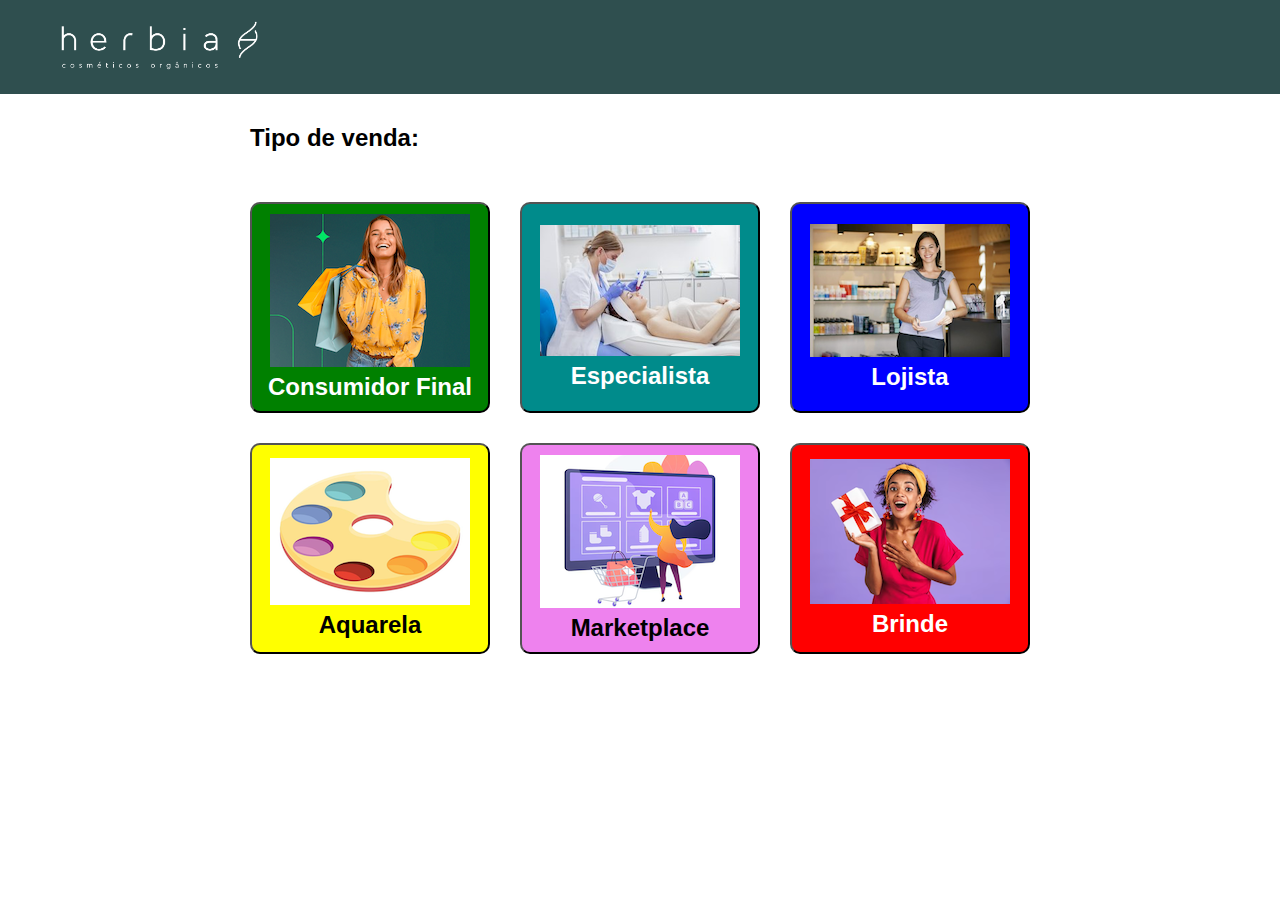
<file: Sistema/index.html>
<!DOCTYPE html>
<html lang="en">
<head>
    <meta charset="UTF-8">
    <meta name="viewport" content="width=device-width, initial-scale=1.0">
    <title>Feira 2025</title>
    <link rel="stylesheet" href="src/style.css">
    <link rel="stylesheet" href="https://cdn.jsdelivr.net/npm/bootstrap-icons@1.11.3/font/bootstrap-icons.min.css">
</head>

<body>
    <div class="navbar">
        <a href="index.html">
            <img width="200" src="./Images/Logo-Herbia.png"></img>
        </a>
    </div>
    <div class="tipoDeVenda">
        <h2>Tipo de venda:</h2>
        <br>
    </div>

    <div id="entrada" class="entrada">
        <a href="loja.html">
        <div class="tipoDeVenda">
<!--            onclick-->
            <button class="consumidorFinal" onclick="tipoVenda('0', 0)"><img src="./src/icone-consumidor.png"><br>Consumidor Final</button>
            <button class="especialista" onclick="tipoVenda('1', 0)"><img src="./src/icone-especialista.png"><br>Especialista</button>
            <button class="lojista" onclick="tipoVenda('2', 0)"><img src="./src/icone-loja.png"><br>Lojista</button>
            <button class="aquarela" onclick="tipoVenda('3', 0)"><img src="./src/icone-aquarela.png"><br>Aquarela</button>
            <button class="marketplace" onclick="tipoVenda('4', 0)"><img src="./src/icone-marketplace.png"><br>Marketplace</button>
            <button class="brinde" onclick="tipoVenda('5', 0)"><img src="./src/icone-brinde.png"><br>Brinde</button>
        </div>
        </a>
    </div>

</body>

<script>
    let vendaEscolhida = document.querySelector(".entrada");
    function tipoVenda(indice, descontoPix) {
        localStorage.setItem("tipoVenda", indice);
        localStorage.setItem("formaPgto", "Cartao");
        localStorage.setItem("descontoPix", descontoPix);
    };
</script>

</html>
</file>
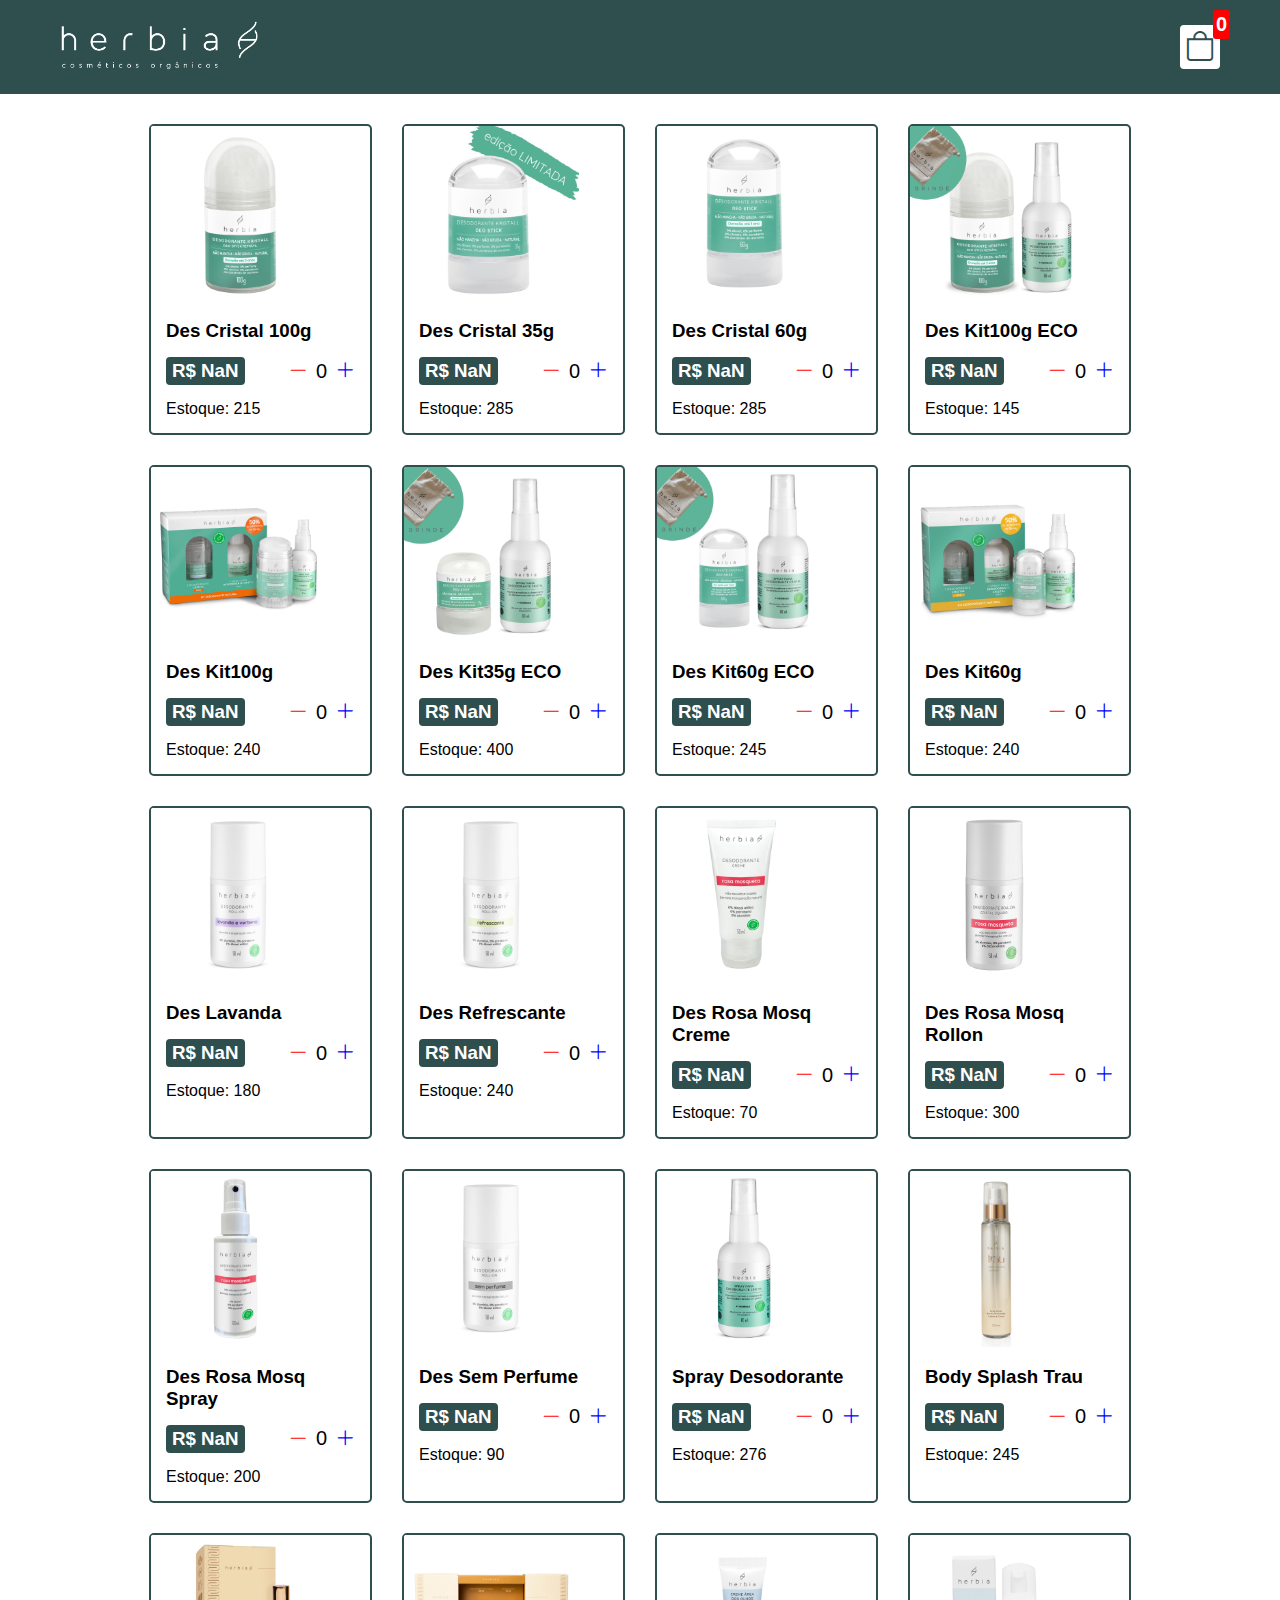
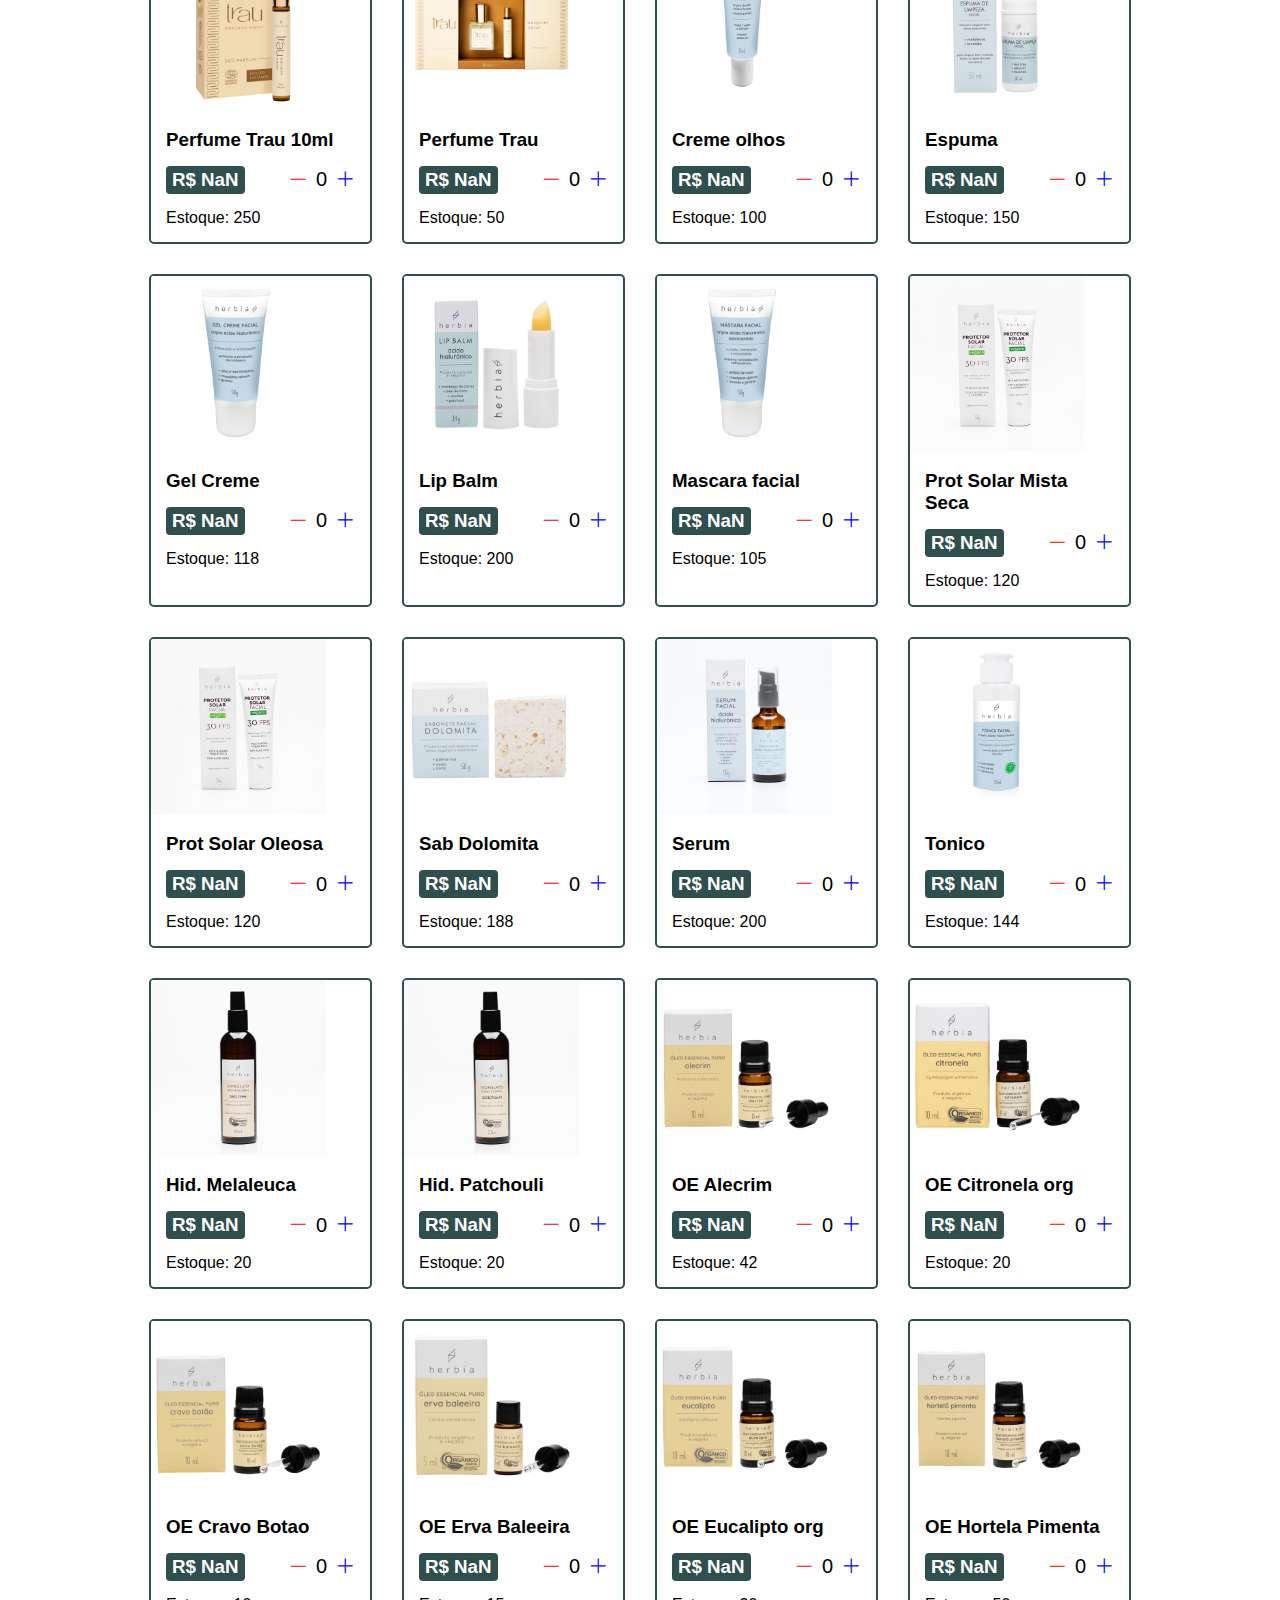
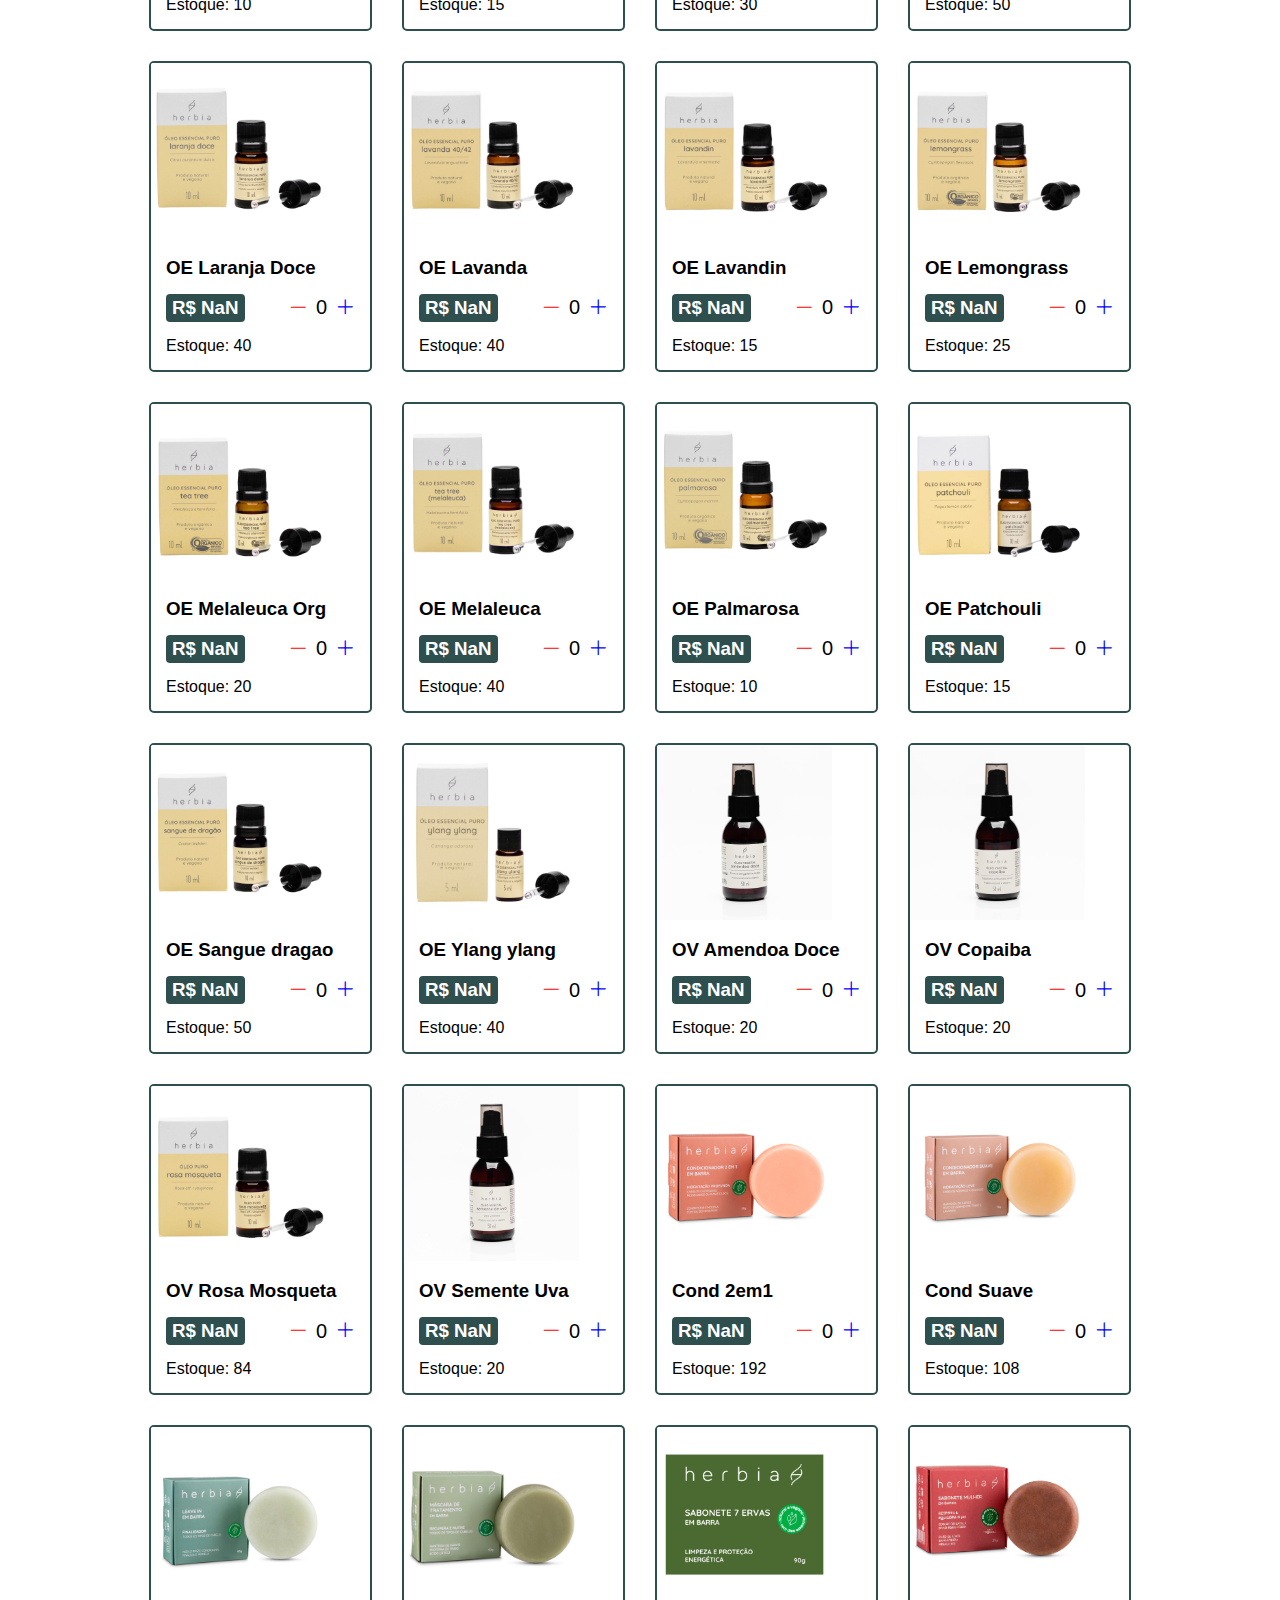
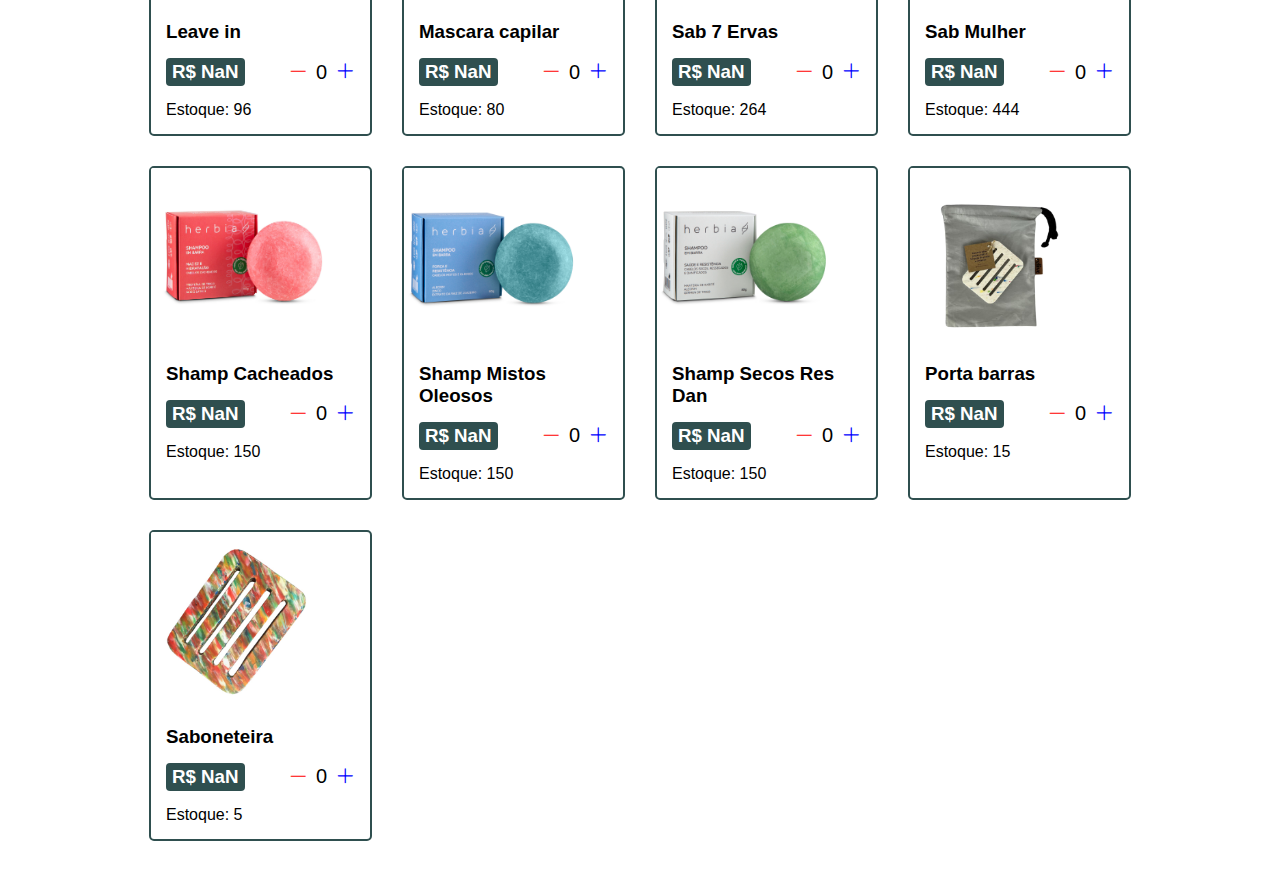
<file: Sistema/loja.html>
<!DOCTYPE html>
<html lang="en">
<head>
    <meta charset="UTF-8">
    <meta name="viewport" content="width=device-width, initial-scale=1.0">
    <title>Feira BioBrazil</title>
    <link rel="stylesheet" href="src/style.css">
    <link rel="stylesheet" href="https://cdn.jsdelivr.net/npm/bootstrap-icons@1.11.3/font/bootstrap-icons.min.css">
</head>

<body>
    <div class="navbar">
        <a href="index.html">
            <img width="200" src="./Images/Logo-Herbia.png"></img>
        </a>
        <a href="cart.html">
            <div class="cart">
                <i class="bi bi-bag"></i>
                <div id="cartAmount" class="cartAmount">0</div>
            </div>
        </a>
    </div>

    <div class="shop" id="shop">
        <!-- Digite: .item*4 e tecle Enter para 4 linhas de classe -->
        
    </div>
</body>

<script src="src/data.js"></script>
<script src="src/loja.js"></script>

</html>
</file>
<file: Sistema/src/style.css>
/**
* ! Usando "better comment" extension para fazer os comentários
**/

* {
    margin: 0;
    padding: 0;
    box-sizing: border-box;
}

body {
    font-family: sans-serif;
}

i {
    cursor: pointer;
}

a {
    text-decoration: none;
    color: white;
}
/**
* ! Navbar estilos
**/
.navbar {
    display: flex;
    flex-direction: row;
    justify-content: space-between;
    align-items: center;
    background-color: darkslategray;
    color: white;
    padding: 20px 60px;
    margin-bottom: 30px;
}

.tipoDeVenda {
    display: grid;
    grid-template-columns: repeat(3, 240px);
    gap: 30px;
    justify-content: center;
    margin-bottom: 50px;
}

.consumidorFinal {
    font-size: x-large;
    background-color: green;
    color: white;
    padding: 10px;
    border-radius: 10px;
    font-weight: 600;
    cursor: pointer;
    max-width: 250px;
}

.especialista {
    font-size: x-large;
    background-color: darkcyan;
    color: white;
    padding: 10px;
    border-radius: 10px;
    font-weight: 600;
    cursor: pointer;
    max-width: 250px;
}

.lojista {
    font-size: x-large;
    background-color: blue;
    color: white;
    padding: 10px;
    border-radius: 10px;
    font-weight: 600;
    cursor: pointer;
    max-width: 250px;
}

.brinde {
    font-size: x-large;
    background-color: red;
    color: white;
    padding: 10px;
    border-radius: 10px;
    font-weight: 600;
    cursor: pointer;
    max-width: 250px;
}

.marketplace {
    font-size: x-large;
    background-color: violet;
    color: black;
    padding: 10px;
    border-radius: 10px;
    font-weight: 600;
    cursor: pointer;
    max-width: 250px;
}

.aquarela {
    font-size: x-large;
    background-color: yellow;
    color: black;
    padding: 10px;
    border-radius: 10px;
    font-weight: 600;
    cursor: pointer;
    max-width: 250px;
}

.cart{
    position: relative;
    background-color: white;
    color: darkslategray;
    padding: 5px;
    font-size: 30px;
    border-radius: 4px;
    font-weight: bold;
    height: 90%;
}

.cartAmount {
    position: absolute;
    top: -15px;
    right: -10px;
    font-size: 20px;
    background-color: red;
    color: white;
    padding: 3px;
    border-radius: 3px;
}

/**
* ! Estilos dos itens para vender na loja estão daqui pra baixo
**/
.shop {
    display: grid;
    grid-template-columns: repeat(4, 223px);
    gap: 30px;
    justify-content: center;
    margin-bottom: 50px;
}

@media (max-width: 1000px) {
    .shop{
        grid-template-columns: repeat(2, 223px);
    }
}

@media (max-width: 500px) {
    .shop{
        grid-template-columns: repeat(1, 223px);
    }
}

.item {
    border: 2px solid darkslategray;
    border-radius: 5px;
}

.item img {
    width: 80%;
    align-img: center;
    border-radius: 2px 2px 0 0;
}

.details {
    display: flex;
    flex-direction: column;
    padding: 15px;
    gap: 15px;
}

.price-quantity {
    display: flex;
    flex-direction: row;
    justify-content: space-between;
    align-items: center;
}

.bi-dash-lg {
    color: red;
}

.bi-plus-lg {
    color: blue;
}

.bi-trash {
    color: black;
    font-size:x-large;
}

/**
* ! Regras de estilos para o Label e alguns botões
**/

.text-center {
    text-align: center;
    margin-bottom: 20px;
}

.plus-minus-buttons {
    display: flex;
    flex-direction: row;
    gap: 8px;
    font-size: 20px;
}

.HomeBtn, .continuarComprando, .checkout, .removeAll {
    background-color: darkslategray;
    color: white;
    border: none;
    padding: 6px;
    border-radius: 3px;
    cursor: pointer;
    margin-top: 10px;
}

.HomeBtn {
    font-size: large;
}
.checkout {
    background-color: rgb(21, 161, 21);
}

.continuarComprando {
    background-color: rgb(68, 68, 182);
}

.removeAll {
    background-color: red;
    margin-left: 100px;
}

.bi-x-lg {
    color: red;
    font-weight: bold;
}

/* .formaPago {
    justify-content: center;
    padding: 0px;
    margin-bottom: 20px;
    line-height: 1.5em;
    font-size: x-large; */

/* .formaPago {
    display: grid;
    column-gap: 50px;
    height: 50px;
    grid-template-columns: auto auto;
    padding: 10px;
} */

/**
* ! Regra de estilo para o carrinho de compras
**/

.shopping-cart {
    display: grid;
    grid-template-columns: repeat(1,560px);
    justify-content: center;
    gap: 15px;
}

/**
* ! Regras de estilos para os itens do carrinho de compras
**/

.cart-item  {
    border: 2px solid darkslategray;
    border-radius: 5px;
    display: flex;
}

.pagoPIX, .pagoCartao {
    font-size: small;
    color: black;
    border-radius: 25px;
    cursor: pointer;
    padding: 5px 20px ;
    margin-right: 10px;
}

.pagoPIX:hover, .pagoCartao:hover {
    background-color: gray;
    transition: 0.2s;
    color: white;
}

.pagoPIX:focus, .pagoCartao:focus {
    background-color: gray;
    color: white;
    font-size: large;
    font-weight: bolder;
    outline-color: transparent;
    outline-style:solid;
    box-shadow: 0 0 0 3px black;
    margin-right: 15px;
}

#pagoPIX:active, #pagoCartao:active {
    background-color: gray;
    outline-color: transparent;
    outline-style:solid;
    box-shadow: 0 0 0 3px black;
}

.title-price-x {
    width: 380px;
    display: flex;
    align-items: center;
    justify-content:space-between;
}

.title-price {
    display: flex;
    align-items: center;
    gap: 10px;
}

.cart-item-price {
    background-color: darkslategray;
    color: white;
    border-radius: 4px;
    padding: 3px 6px;
}

.price-discount {
    width: 300px;
    display: flex;
    justify-content: right;
    padding: 0px 5px;
    line-height: 30px;
    font-size: large;
    justify-content: space-between;
}

.tipo-de-venda{	
    animation-name:blink;
    margin: auto;
    text-align: center;
    width:300px;
    animation-duration:2s;
    animation-timing-function:ease-in;
    animation-iteration-count:Infinite;
    }
    
@keyframes blink {
0%{color:white;}
50%{color: red;}
100%{color:white;}
}
</file>
